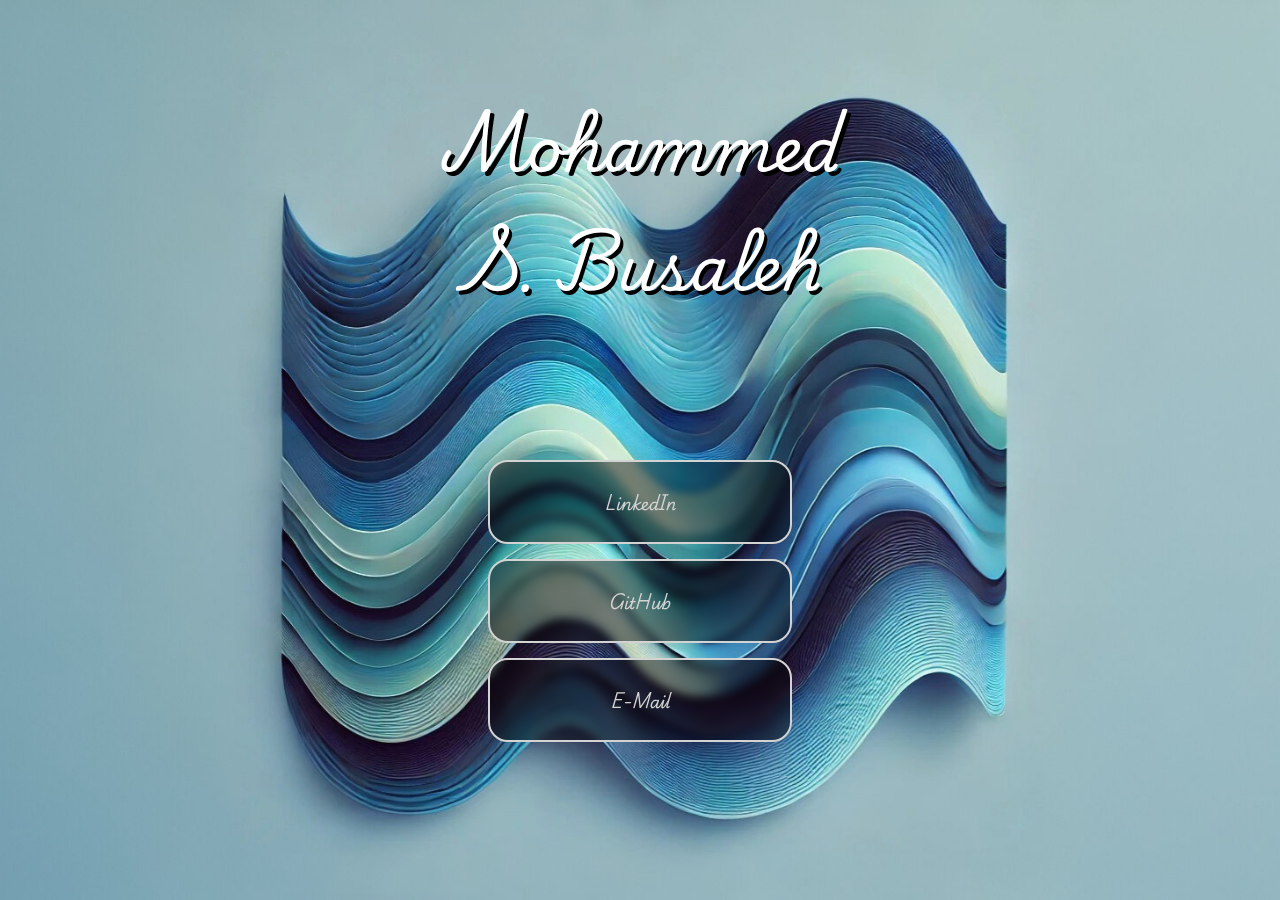
<file: index.html>
<!DOCTYPE html>
<html lang="en">
<head>
    <meta charset="UTF-8">
    <title>MSB Linktree</title>
    <link rel="icon" href="src/assets/Icon.png">
    <link rel="stylesheet" href="src/styles/linktreeStyle.css">


</head>
<body>
<text class="name">Mohammed <br> S. Busaleh</text>
<dev>
    
    <a href="https://www.linkedin.com/in/mohammed-saleh-busaleh-437850312">
        <dev class="button">
            <text>LinkedIn</text>
        </dev>
    </a>

    <a href="https://github.com/MSBusaleh">
        <dev class="button">
            <text>GitHub</text>
        </dev>
    </a>

    <a href="mailto:MBusaleh@outlook.com">
        <dev class="button">
            <text>E-Mail</text>
        </dev>
    </a>

</dev>
</body>
</html>
</file>
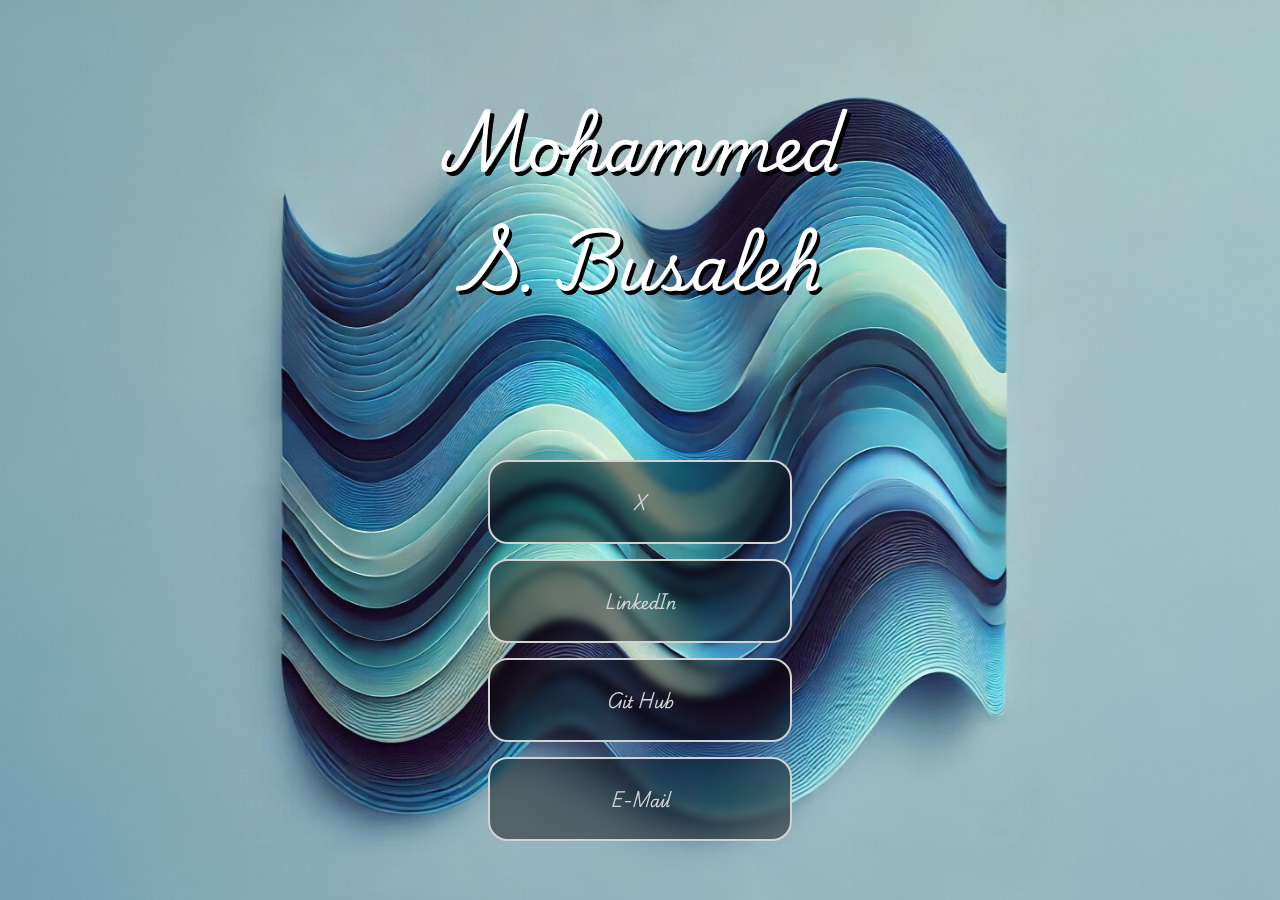
<file: linktree.html>
<!DOCTYPE html>
<html lang="en">
<head>
    <meta charset="UTF-8">
    <title>MSB Linktree</title>

    <link rel="stylesheet" href="src/styles/linktreeStyle.css">

</head>
<body>
<text class="name">Mohammed <br> S. Busaleh</text>
<dev>
    <a href="https://x.com/MSBusaleh">
        <dev class="button">
            <text>X</text>
        </dev>
    </a>

    <a href="https://www.linkedin.com/in/mohammed-saleh-busaleh-437850312">
        <dev class="button">
            <text>LinkedIn</text>
        </dev>
    </a>

    <a href="https://github.com/MSBusaleh">
        <dev class="button">
            <text>Git Hub</text>
        </dev>
    </a>

    <a href="mailto:MBusaleh@outlook.com">
        <dev class="button">
            <text>E-Mail</text>
        </dev>
    </a>

</dev>
</body>
</html>
</file>
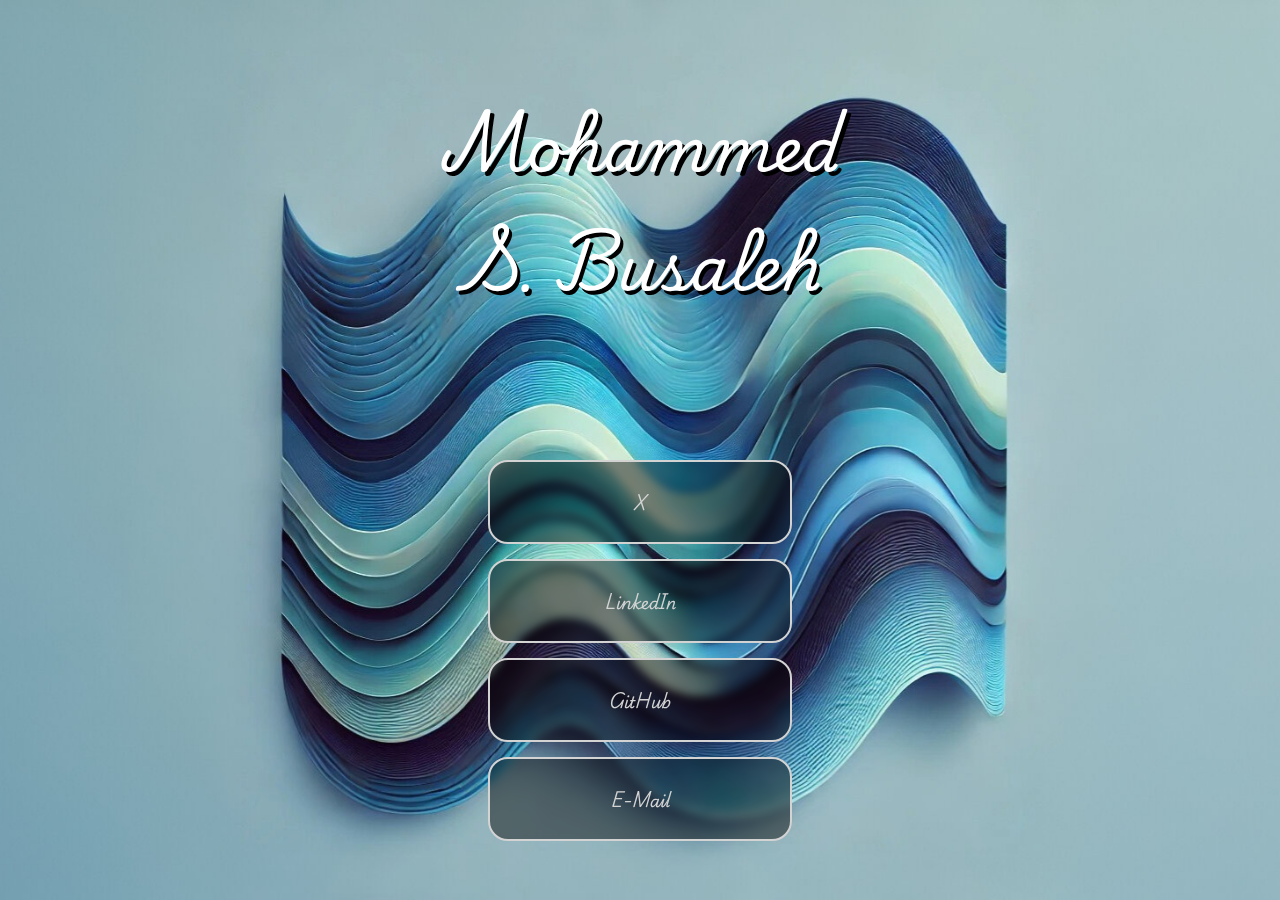
<file: src/pages/linktree.html>
<!DOCTYPE html>
<html lang="en">
<head>
    <meta charset="UTF-8">
    <title>MSB Linktree</title>

    <link rel="stylesheet" href="../styles/linktreeStyle.css">

</head>
<body>
<text class="name">Mohammed <br> S. Busaleh</text>
<dev>
    <a href="https://x.com/MSBusaleh">
        <dev class="button">
            <text>X</text>
        </dev>
    </a>

    <a href="https://www.linkedin.com/in/mohammed-saleh-busaleh-437850312">
        <dev class="button">
            <text>LinkedIn</text>
        </dev>
    </a>

    <a href="https://github.com/MSBusaleh">
        <dev class="button">
            <text>GitHub</text>
        </dev>
    </a>

    <a href="mailto:MBusaleh@outlook.com">
        <dev class="button">
            <text>E-Mail</text>
        </dev>
    </a>

</dev>
</body>
</html>
</file>
<file: src/styles/linktreeStyle.css>
@font-face{
font-family: PlaywriteIN;
src: url("../assets/Fonts/PlaywriteIN-Regular.ttf");
}

@font-face{
font-family: PlaywriteAUSA;
src: url("../assets/Fonts/PlaywriteAUSA-Regular.ttf");
}

* {
    text-align: center;
    font-family: PlaywriteAUSA, Tahoma;
    color: black;
}

html {
    height: 100%;
    width: 100%;
    margin: 0;
    padding: 0;
}
body {
    display: flex;
    flex-direction: column;
    margin: 0;
    padding: 0;
    height: 100%;
    width: 100%;
    justify-content: flex-end;

    background-image: url("../assets/bg0.png");
    background-repeat: no-repeat;
    background-size: cover;
    background-position: center
}

.sign{
    margin-bottom: 90%;
}

dev {
    height: 50%;
    display: flex;
    flex-direction: column;
    align-items: center;
    justify-content: space between;
}

.button{
    transition: 0.5s;
    height: 80px;
    width: 300px;
    margin: 10px 5px 5px 5px;

    display: flex;
    justify-content: center;

    border: 2px solid lightgrey;
    border-radius: 20px;

    background-color: rgba(0, 0, 0, 0.45);
    backdrop-filter: blur(4px);
}

.button:hover{
    transition: 0.5s;
    height: 100px;
    width: 320px;
}

a {
    text-decoration: none;
}

img{
    width: 750px;
    height: 170px;
}

text{
    color: lightgrey;
}

.name{
    margin-bottom: 10%;
    font-size: 60px;
    color: white;
    text-shadow: 3.5px 3.5px black;
    font-family: PlaywriteIN;
}
</file>
